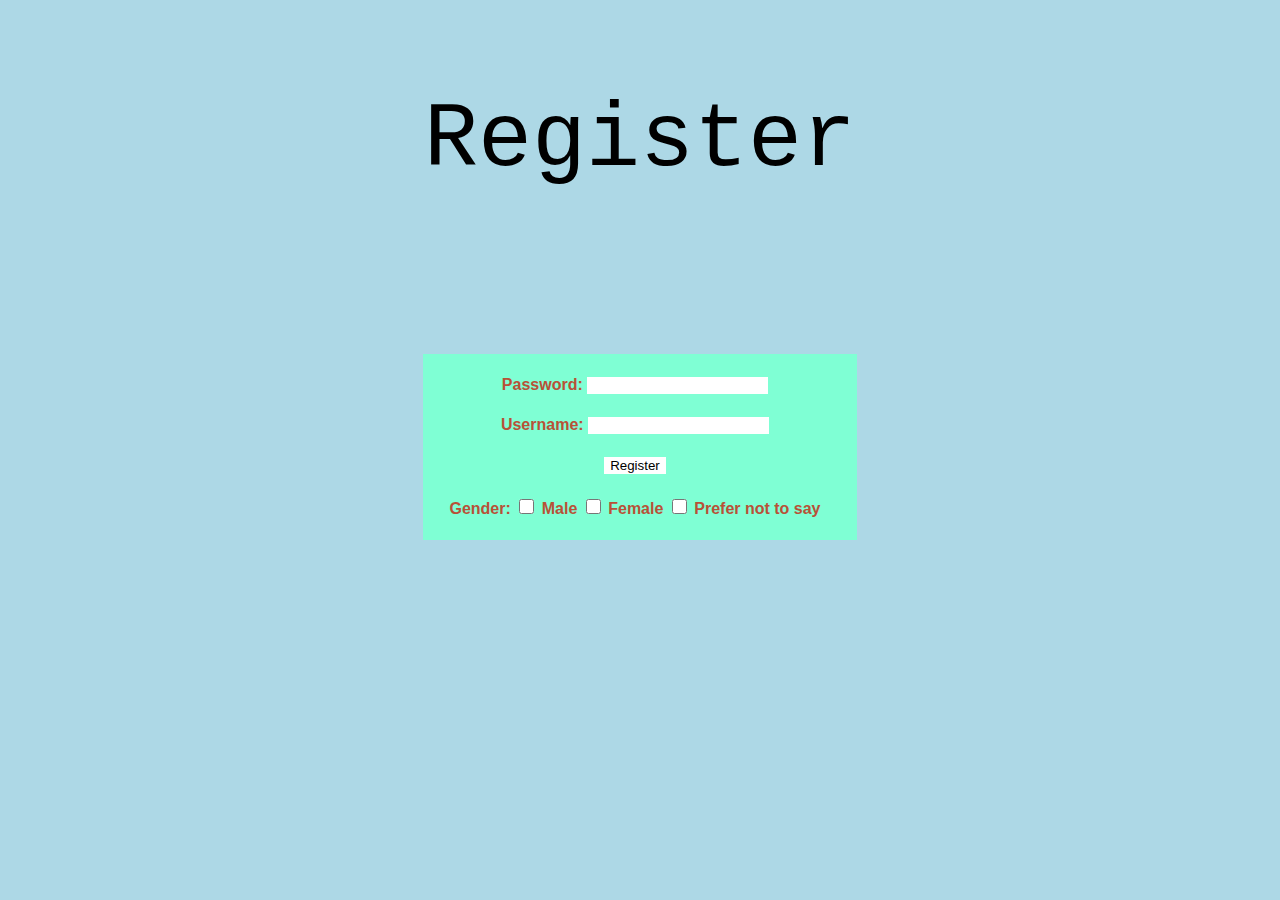
<file: index.html>
<!DOCTYPE html>
<html lang="en-US">
    <head>
        <meta charset="UTF-8">
        <title>--- Register ---</title>
    </head>
    <link rel="stylesheet" href="styles.css">
    <body>
        <p id="MyParagraph">Register</p>
        <center>
            <table>
                <form action="shop.html">
                    <tr>
                        <th>
                            <label for="a">Password: </label>
                            <input type="password" name="a" id="a">
    
                        <br>
                        </th>
                    </tr>
                    <th>
                        <label for="a2" class="usrnmelbl">Username: </label>
                        <input type="text" name="a2" id="a2">
                    </th>
                    <br>
                    <tr>
                        <th>
                            
                            <button>Register</button>
                        </th>
                    </tr>
                    <tr>
                        <th>
                            <label>Gender: </label>
                            <input type="checkbox" name="male" id="">
                            <label for="male" class="chkbox-a-lbl">Male</label>

                            <input type="checkbox" name="female" id="">
                            <label for="female" class="chkbox-b-lbl">Female</label>

                            <input type="checkbox" name="prefer-not-to-say" class="prefer-not-to-say" id="prefer-not-to-say">
                            <label for="prefer-not-to-say" class="chkbox-c-lbl">Prefer not to say</label>
                        </th>
                        
                    </tr>
                    <br>  
                    <br>
                </form>
                <br>

 

            </table>            
        </center>

    </body>

</html>
</file>
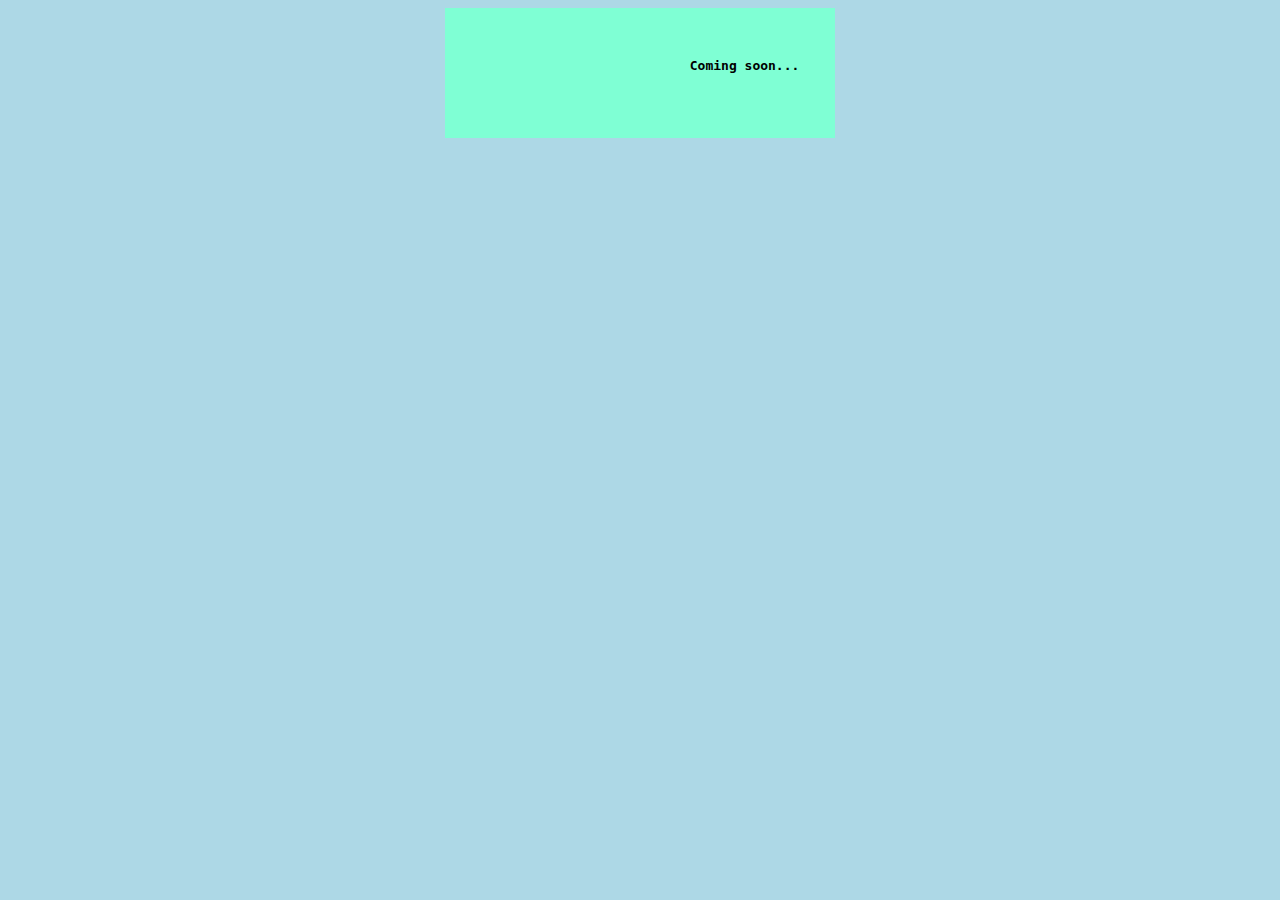
<file: index2.htm>
<!DOCTYPE html>
<html lang="en">
    <head>
        <meta charset="UTF-8">
        <meta name="viewport" content="width=device-width, initial-scale=1.0">
        <title>Document</title>
    </head>
    <link rel="stylesheet" href="style.css">
    <body>
        <center>
            <table>
                <tr>
                    <th>
                        <pre>
                            
                            Coming soon...
                        
                        </pre>
                    </th>
                </tr>
            </table>
       </center>
    </body>
    
</html>
</file>
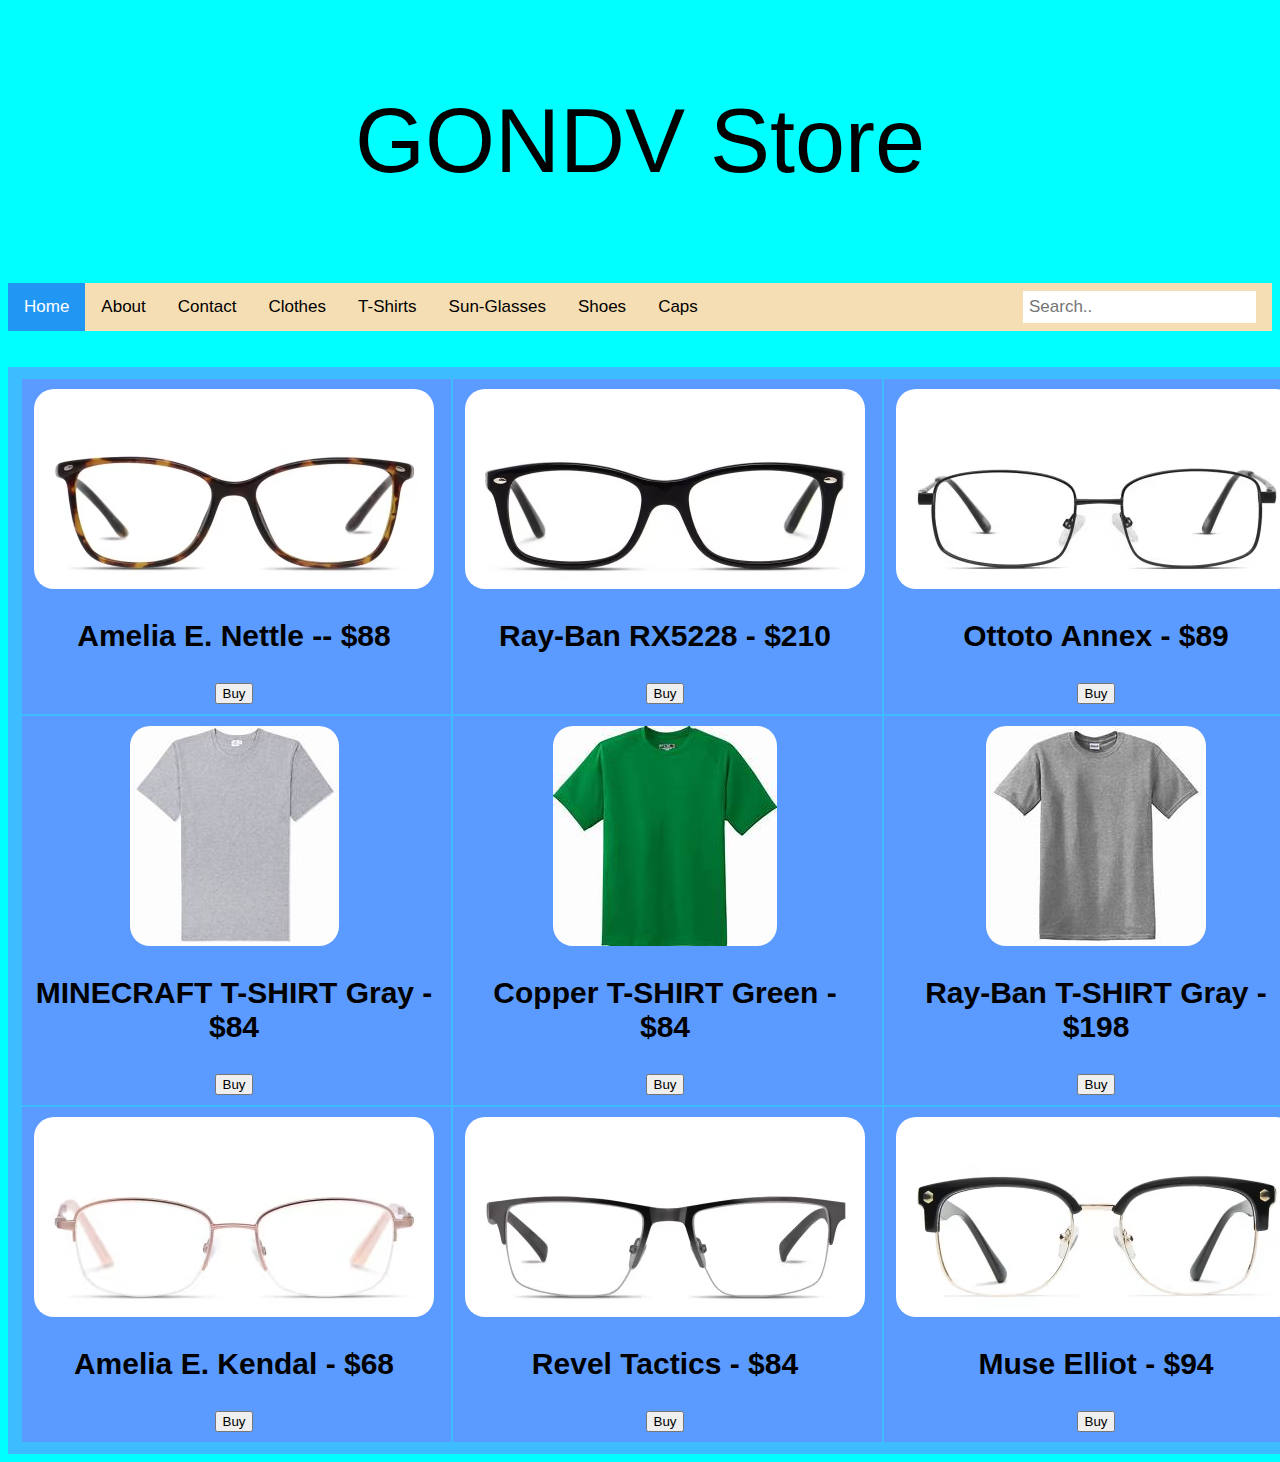
<file: shop.html>
<!DOCTYPE html>
<html lang="en-US">
    <head>
        <meta charset="UTF-8"/>
        <title> ---- See Better Eye Glasses ---- </title>
        <link rel="stylesheet" href="styles2.css">
    </head>

    <body>
        <!-- Start of code -->
        <center>
            <p id="MyParagraph">GONDV Store</p>
            <!-- Centers Table -->
            <!-- Table -->
            <div class="topnav">
                <a class="active" href="#home">Home</a>
                <a href="index2.htm">About</a>
                <a href="#contact">Contact</a>
                <a href="#categorie1">Clothes</a>
                <a href="#categorie2">T-Shirts</a>
                <a href="#categorie3">Sun-Glasses</a>
                <a href="#categorie4">Shoes</a>
                <a href="#categorie5">Caps</a>
                <input type="text" placeholder="Search..">
              </div>
              <br>
              <br>
            <table>
                    

                <th>
                    <img src="img1.png">
                    <p>Amelia E. Nettle -- $88</p>
                    <button>Buy</button>
                    <br>
                </th>



            
                <th>
                    <img src="img2.png">
                    <p id="ass3">Ray-Ban RX5228 - $210</p>
                    <button>Buy</button>
                    <br>
                </th>


        


                <th>
                    <img src="img3.png">
                    <p id="ass2">Ottoto Annex - $89</p>                    
                    <button>Buy</button>
                    <br>
                </th>


            <tr>
                <th>
                    <img src="img4.png">
                    <p id="ass1">MINECRAFT T-SHIRT Gray - $84</p>                    
                    <button>Buy</button>
                    <br>
                </th>



                <th>
                    <img src="img5.png">
                    <p>Copper T-SHIRT Green - $84</p>                    
                    <button>Buy</button>
                    <br>
                </th>




                <th>
                    <img src="img6.png">
                    <p>Ray-Ban T-SHIRT Gray - $198</p>                
                    <button>Buy</button>
                    <br>
                </th>
            </tr>
        <tr>
            <th>
                <img src="img7.png">
                <p>Amelia E. Kendal - $68</p>                    
                <button>Buy</button>
                <br>
            </th>
            <th>
                <img src="img8.png" width="400" height="200">
                <p>Revel Tactics - $84</p>                    
                <button>Buy</button>
                <br>
            </th>
            <th>
                <img src="img9.png">
                <p>Muse Elliot - $94</p>                
                <button>Buy</button>
                <br>
            </th>
        </tr>
        </table>
        <!-- End of table-->
    </center>
    <!-- End of code -->
    </body>
</html>
</file>
<file: styles.css>
body {
    background-color: lightblue;
    color: black;
    transition-duration: 1002ms;
    transition-property: all;
}

#MyParagraph {
    font-family: Courier;
    text-align: center;
    font-size: 90px;
    transition-duration: 2000ms;
}
table, th, td {
    text-align: center;
    border-width: 0 1px 0 0;
    padding: 10px 17px 10px 12px;
    flex-wrap: wrap;
    background-color: aquamarine;
    color: #b85137;
    transition-duration: 1.5s;
    font: bold;
    font-family: sans-serif, serif;

}
th:hover, td:hover {
    background-color: blue;
}
input[type="checkbox"] {
    background-color: red;
    border-radius: 40%;
    width: 15px;
    height: 15px;
    transition-duration: 2000ms;

}
input[type="password"], input[type="text"] {
    color: aqua;
    transition-duration: 1.5s;
    border-style: none;
}
input:hover {
    color: #b00b00;
    background-color: black;
    border-style: none;
}
button {
    color: black;
    transition-duration: 1.5s;
    background-color: white;
    border-style: none;
}
button:hover {
    border-style: none;
    background-color: cadetblue;
    color: whitesmoke;
}
</file>
<file: style.css>
body {
    background-color: lightblue;
    color: black;
    transition-duration: 1002ms;
    transition-property: all;
}
table, th, td {
    text-align: center;
    border-width: 0 1px 0 0;
    padding: 10px 17px 10px 12px;
    flex-wrap: wrap;
    background-color: aquamarine;
    color: black;
    transition-duration: 1.5s;
}
th:hover, td:hover {
    background-color: blueviolet;
}
</file>
<file: styles2.css>
body {
    background-color: aqua;
    transition-duration: 100ms;
}
#MyParagraph {
    text-align: center;
    font-size: 90px;
    font-family: 'Gill Sans', 'Gill Sans MT', Calibri, 'Trebuchet MS', sans-serif;
    transition-duration: 0.5s;
}
p {
    font-size: 30px;
    font-family: Callibri, sans-serif;
    color: black;
}
img {
    display: block;
    margin-left: auto;
    border-radius: 20px;
    margin-right: auto;
}
table, th, td {
    text-align: center;
    border-width: 0 1px 0 0;
    padding: 10px 17px 10px 12px;
    flex-wrap: wrap;
    background-color: rgb(122, 122, 255, 0.5);
    color: black;
    transition-duration: 1.5s;
}

th:hover, td:hover {
    transition-duration: 0.8s;
    border-style: outset;
    border: 10px solid rgb(122, 122, 255, 0.5); 
}

button {
    color: black;
    transition-duration: 0.3s; 
}
.topnav {
    overflow: hidden;
    background-color: wheat;
}
.topnav a {
    float: left;
    display: block;
    color: black;
    text-align: center;
    padding: 14px 16px;
    text-decoration: none;
    font-size: 17px;
    font-family: Arial, Helvetica, sans-serif;
    transition-duration: 0.5s; 
}
.topnav a:hover {
    background-color: #ddd;
    color: blue;
}
.topnav a.active {
    background-color: #2196F3;
    color: white;
}
.topnav input[type=text] {
    float: right;
    padding: 6px;
    margin-top: 8px;
    margin-right: 16px;
    border: none;
    font-size: 17px;
    transition-duration: 0.5s; 
}
@media screen and (max-width: 600px) {
    .topnav a, .topnav input[type=text] {
        float: none;
        display: block;
        text-align: left;
        width: 100%;
        margin: 0;
        padding: 14px;
    }
    
    .topnav input[type=text] {
        border: 1px solid #ccc;  
    }
}
</file>
